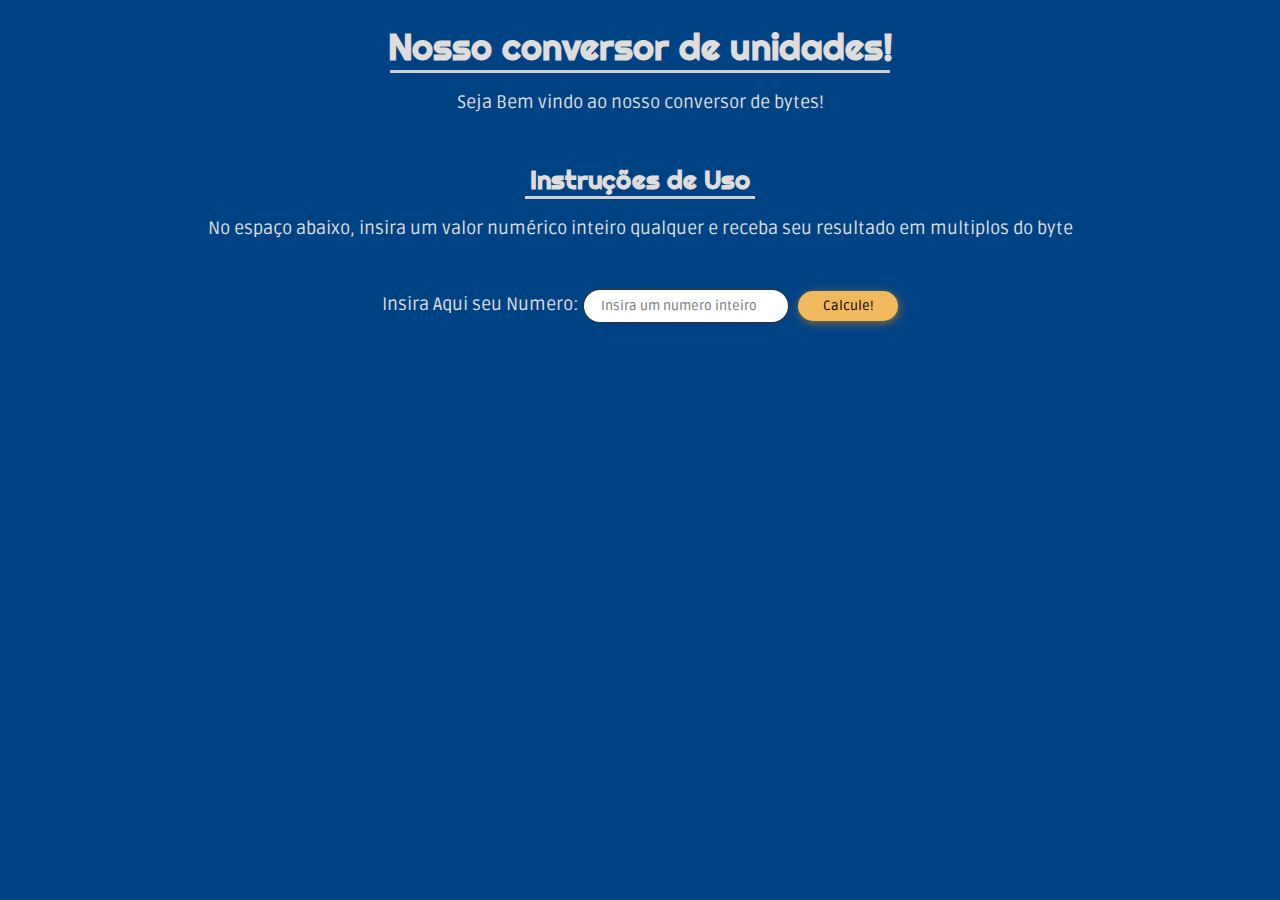
<file: index.html>
<!DOCTYPE html>
<html lang="en">
<head>
    <meta charset="UTF-8">
    <meta http-equiv="X-UA-Compatible" content="IE=edge">
    <meta name="viewport" content="width=device-width, initial-scale=1.0">
    <link rel="stylesheet" href="css/main.css" type="text/css"> 
    <title>Transformação de Unidade</title>
</head>
<body>

    <h1>Nosso conversor de unidades!</h1>
    <hr id="linhaTitulo"></hr>
    <p>Seja Bem vindo ao nosso conversor de bytes!</p>

    <h2>Instruções de Uso</h2>
    <hr id="linhaInstruct"></hr>
    <p id="instrucaoTxt">No espaço abaixo, insira um valor numérico inteiro qualquer e receba seu resultado em multiplos do byte</p>

    <form>
        <labeL>Insira Aqui seu Numero:</labeL>
        <input id="inputUnidade" type="number" name="espacoNumero" placeholder="Insira um numero inteiro" >
        <button type="submit" id="enviar">Calcule!</button>
    </form> 

    <script src="js/conversao.js"></script>
</body>
</html>
</file>
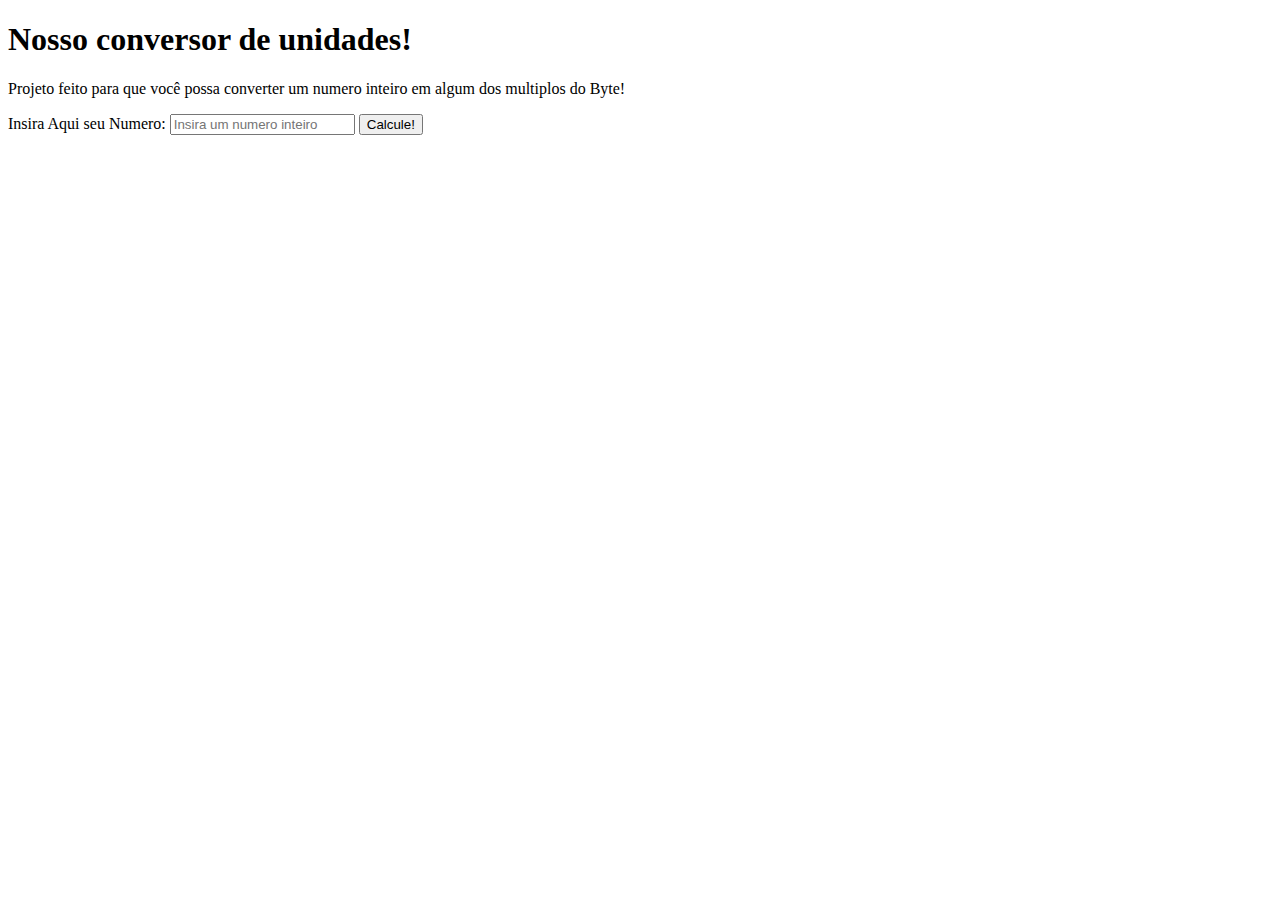
<file: conversao.html>
<!DOCTYPE html>
<html lang="en">
<head>
    <meta charset="UTF-8">
    <meta http-equiv="X-UA-Compatible" content="IE=edge">
    <meta name="viewport" content="width=device-width, initial-scale=1.0">
    <title>Transformação de Unidade</title>
</head>
<body>

    <h1>Nosso conversor de unidades!</h1>
    <p>Projeto feito para que você possa converter um numero inteiro em algum dos multiplos do Byte!</p>

    <form>
        <labeL>Insira Aqui seu Numero:</labeL>
        <input id="inputUnidade" type="number" name="espacoNumero" placeholder="Insira um numero inteiro" >
        <button type="submit" id="enviar">Calcule!</button>
    </form> 

    <script src="conversao.js"></script>
</body>
</html>
</file>
<file: css/main.css>
@import url('https://fonts.googleapis.com/css2?family=Righteous&family=Ruda&display=swap');

html{
    background-color: #004385;
    font-family: 'Ruda', sans-serif;
    color: #dfdcd9;
    text-align: center;
    font-size: 18px;
}

h1{
    margin-bottom: 0px;
    font-size: 36px;
}

h2{
    margin-top: 50px;
    margin-bottom: 0px;
    font-size: 26px;
}

h1,h2,h3,h4,h5,h6{
    font-family: 'Righteous', cursive;

}

input{
    font-family: 'Ruda', sans-serif;
    color: black;
    height: 30px;
    width: 200px;
    border-radius: 30px;
    border: 1px solid rgba(0,0,0, 0.8);
    text-align: center;
    margin-right: 5px;
}
button{
    font-family: 'Ruda', sans-serif;
    background-color: #F0B95B;
    border-radius: 30px;
    width: 100px;
    height: 30px;
    border-style: none;
    text-align: center;
    box-shadow: 1px 2px 10px #8a6b36;
}

label{
    font-size: 18px;
}

#linhaTitulo{
    width: 500px;
    height: 3px;
    background-color: #D3D0CB;
    border: none;
    margin-bottom: 15px;
    margin-top: 0px;
}

#linhaInstruct{
    width: 230px;
    height: 3px;
    background-color: #D3D0CB;
    border: none;
    margin-top: 0px;
}

#instrucaoTxt{
    margin-bottom: 50px;
}
</file>
